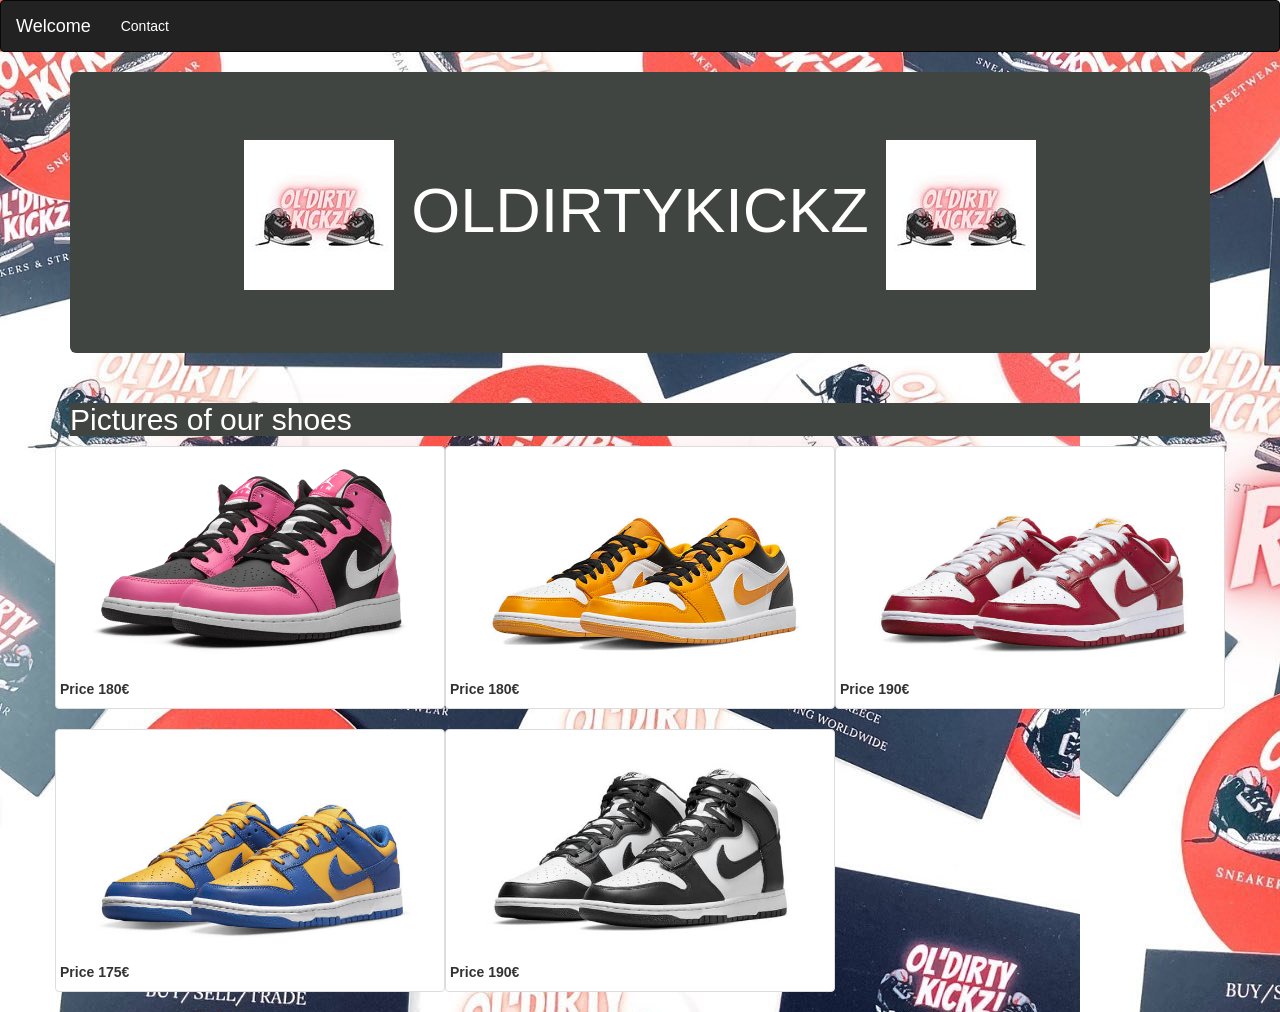
<file: oldkickz/index.html>
<!DOCTYPE html>
<html>
  <head>
    <meta charset="utf-8">
    <title>Project</title>
    <link rel="stylesheet" href="style.css">
    <link rel="stylesheet" href="https://maxcdn.bootstrapcdn.com/bootstrap/3.3.7/css/bootstrap.min.css" integrity="sha384-BVYiiSIFeK1dGmJRAkycuHAHRg32OmUcww7on3RYdg4Va+PmSTsz/K68vbdEjh4u" crossorigin="anonymous">
  </head>
  <style>
body {  background-image: url('photo/bg.jpg');}
</style>
  <body>

    <nav class="navbar navbar-inverse">
      <div class="navbar-header">
        <a id="welc"class="navbar-brand" href="#">Welcome</a>

      </div>
      <ul class="nav navbar-nav">
        <li><a id="welc"href="old_con.html">Contact</a></li>
      </ul>

    </nav>

    <div class="container">
      <div id="w" class="jumbotron">
        <h1 id="ol"><img src="photo/logo.jpg" alt=""> OLDIRTYKICKZ <img src="photo/logo.jpg" alt=""></h1>
        <p></p>
        <p></p>
      </div>

    </div>
    <div class="container">
      <h2 id="wel">Pictures of our shoes</h2>
      <div class="row">
        <div class="col-lg-4 col-xs-6 thumbnail">
          <a href="prod1.html"><img src="photo\pink\12.jpg" alt=""></a>
          <label for="">Price 180€</label></div>
        <div class="col-lg-4 col-xs-6 thumbnail">
          <a href="prod2.html"><img src="photo\yellow\1.jpg" alt=""></a>
          <label for="">Price 180€</label></div>
        <div class="col-lg-4 col-xs-6 thumbnail">
          <a href="prod2.html"><img src="photo\red\1.jpg" alt=""></a>
        <label for="">Price 190€</label></div>
        <div class="col-lg-4 col-xs-6 thumbnail">
          <a href="prod3.html"><img src="photo\blue_yellow\1.jpg" alt=""></a>
          <label for="">Price 175€</label></div>
        <div class="col-lg-4 col-xs-6 thumbnail">
          <a href="prod4.html"><img src="photo\black_white\1.jpg" alt=""></a>
          <label for="">Price 190€</label></div>



      </div>

    </div>

  </body>
</html>
</file>
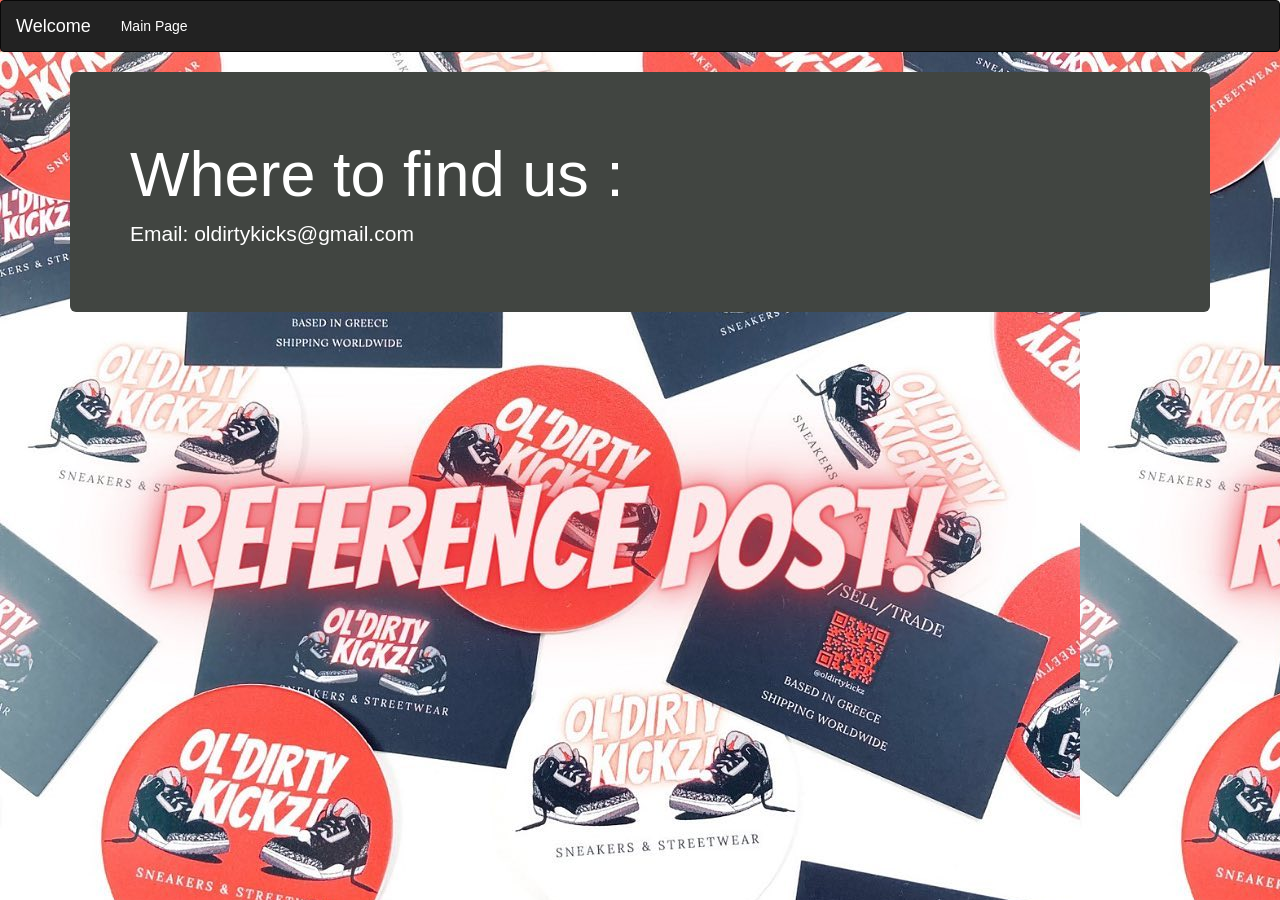
<file: oldkickz/old_con.html>
<!DOCTYPE html>
<html>
  <head>
    <meta charset="utf-8">
    <title>Project</title>
    <link rel="stylesheet" href="style.css">
    <link rel="stylesheet" href="https://maxcdn.bootstrapcdn.com/bootstrap/3.3.7/css/bootstrap.min.css" integrity="sha384-BVYiiSIFeK1dGmJRAkycuHAHRg32OmUcww7on3RYdg4Va+PmSTsz/K68vbdEjh4u" crossorigin="anonymous">
  </head>
  <style>
    body {  background-image: url('photo/bg.jpg');}
  </style>
  <body>

    <nav class="navbar navbar-inverse">
      <div class="navbar-header">
        <a id="welc" class="navbar-brand" href="#">Welcome</a>

      </div>
      <ul class="nav navbar-nav">
        <li><a id="welc"href="old_main.html">Main Page</a></li>
      </ul>

    </nav>


    <div class="container">
      <div id="w" class="jumbotron">
        <h1 id="welc">Where to find us :</h1>
        <p id="welc">Email: oldirtykicks@gmail.com</p>
        
      </div>



  </body>
</html>
</file>
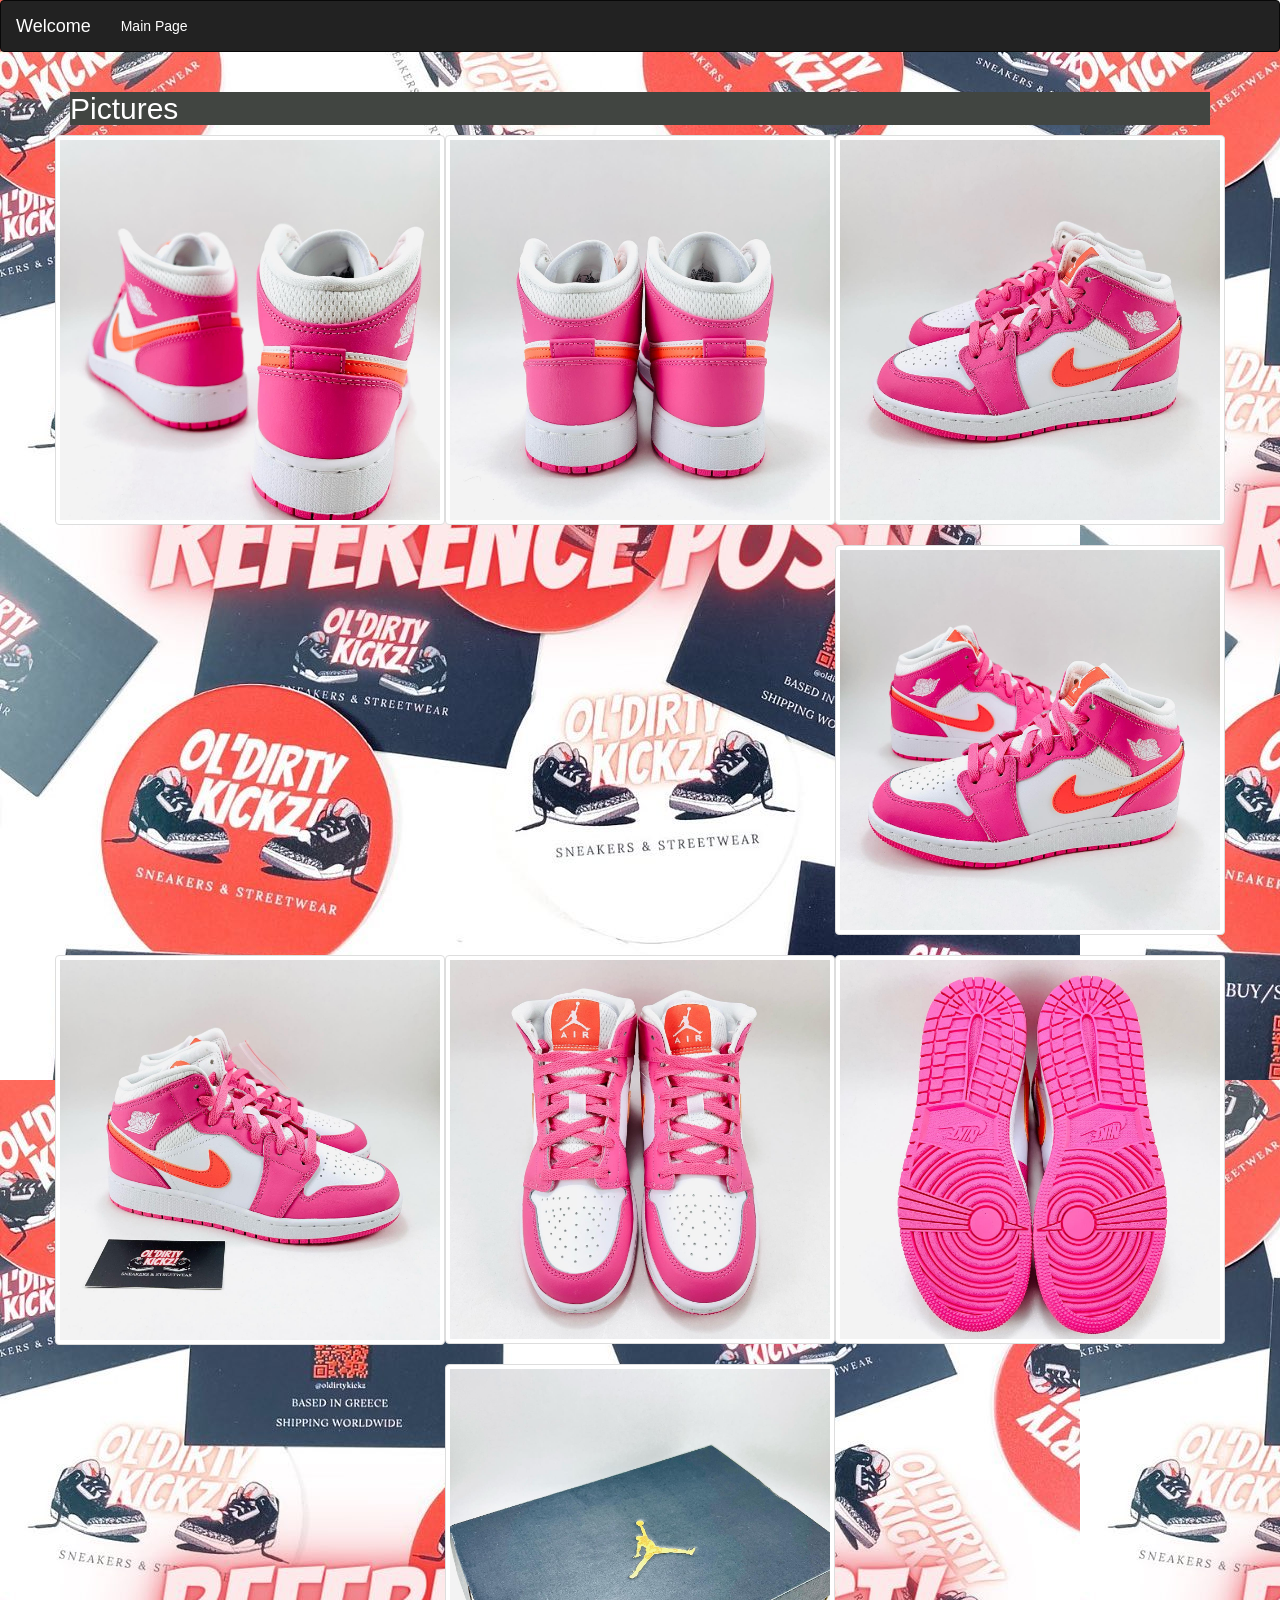
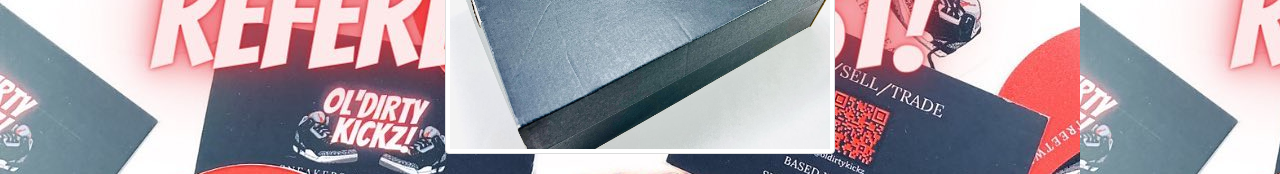
<file: oldkickz/prod1.html>
<!DOCTYPE html>
<html>
  <head>
    <meta charset="utf-8">
    <title>Project</title>
    <link rel="stylesheet" href="style.css">
    <link rel="stylesheet" href="https://maxcdn.bootstrapcdn.com/bootstrap/3.3.7/css/bootstrap.min.css" integrity="sha384-BVYiiSIFeK1dGmJRAkycuHAHRg32OmUcww7on3RYdg4Va+PmSTsz/K68vbdEjh4u" crossorigin="anonymous">
  </head>
  <style>
    body {  background-image: url('photo/bg.jpg');}
  </style>
  <body>

    <nav class="navbar navbar-inverse">
      <div class="navbar-header">
        <a id="welc" class="navbar-brand" href="#">Welcome</a>

      </div>
      <ul class="nav navbar-nav">
        <li><a id="welc"href="old_main.html">Main Page</a></li>
      </ul>

    </nav>

    <div class="container">
      <h2 id="wel">Pictures</h2>
      <div class="row">
        <div class="col-lg-4 col-xs-6 thumbnail"><img src="photo\pink\1.jpg" alt=""></div>
        <div class="col-lg-4 col-xs-6 thumbnail"><img src="photo\pink\2.jpg" alt=""></div>
        <div class="col-lg-4 col-xs-6 thumbnail"><img src="photo\pink\3.jpg" alt=""></div>
        <div class="col-lg-4 col-xs-6 thumbnail"><img src="photo\pink\4.jpg" alt=""></div>
        <div class="col-lg-4 col-xs-6 thumbnail"><img src="photo\pink\5.jpg" alt=""></div>
        <div class="col-lg-4 col-xs-6 thumbnail"><img src="photo\pink\6.jpg" alt=""></div>
        <div class="col-lg-4 col-xs-6 thumbnail"><img src="photo\pink\7.jpg" alt=""></div>
        <div class="col-lg-4 col-xs-6 thumbnail"><img src="photo\pink\8.jpg" alt=""></div>
        </div>
        </div>

  </body>
</html>
</file>
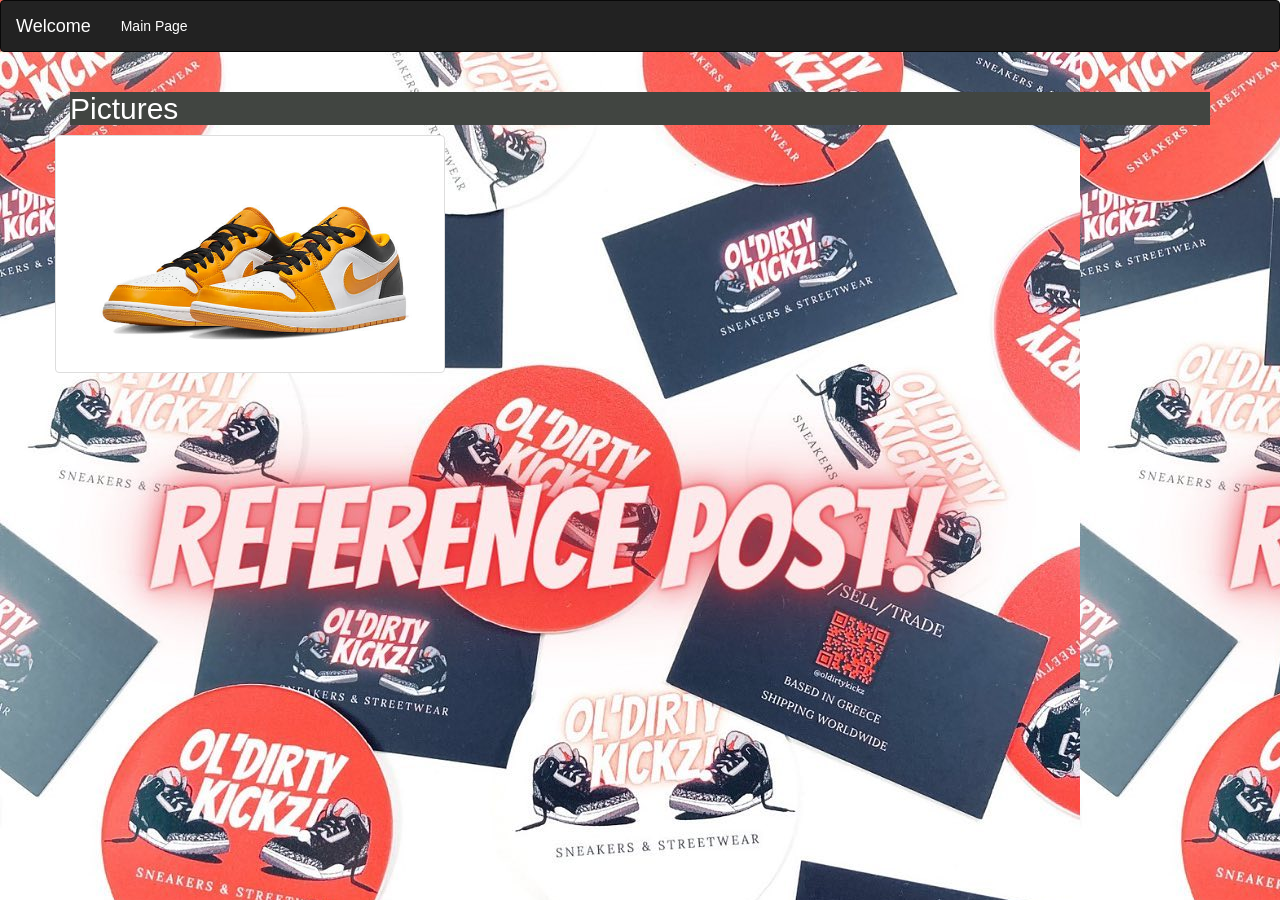
<file: oldkickz/prod2.html>
<!DOCTYPE html>
<html>
  <head>
    <meta charset="utf-8">
    <title>Project</title>
    <link rel="stylesheet" href="style.css">
    <link rel="stylesheet" href="https://maxcdn.bootstrapcdn.com/bootstrap/3.3.7/css/bootstrap.min.css" integrity="sha384-BVYiiSIFeK1dGmJRAkycuHAHRg32OmUcww7on3RYdg4Va+PmSTsz/K68vbdEjh4u" crossorigin="anonymous">
  </head>
  <style>
    body {  background-image: url('photo/bg.jpg');}
  </style>
  <body>

    <nav class="navbar navbar-inverse">
      <div class="navbar-header">
        <a id="welc" class="navbar-brand" href="#">Welcome</a>

      </div>
      <ul class="nav navbar-nav">
        <li><a id="welc"href="old_main.html">Main Page</a></li>
      </ul>

    </nav>

    <div class="container">
      <h2 id="wel">Pictures</h2>
      <div class="row">
        <div class="col-lg-4 col-xs-6 thumbnail"><img src="photo\yellow\1.jpg" alt=""></div>

        </div>
        </div>

  </body>
</html>
</file>
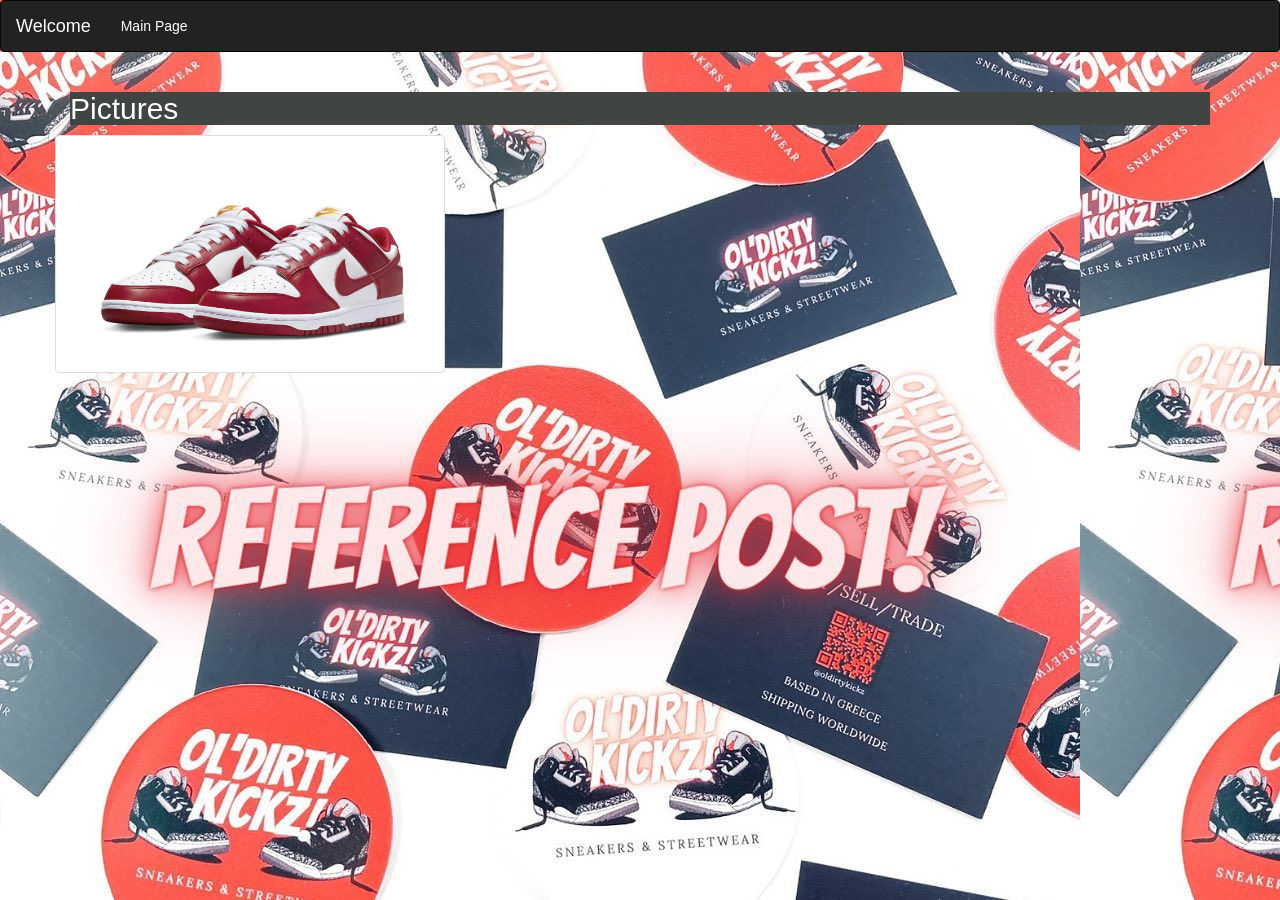
<file: oldkickz/prod3.html>
<!DOCTYPE html>
<html>
  <head>
    <meta charset="utf-8">
    <title>Project</title>
    <link rel="stylesheet" href="style.css">
    <link rel="stylesheet" href="https://maxcdn.bootstrapcdn.com/bootstrap/3.3.7/css/bootstrap.min.css" integrity="sha384-BVYiiSIFeK1dGmJRAkycuHAHRg32OmUcww7on3RYdg4Va+PmSTsz/K68vbdEjh4u" crossorigin="anonymous">
  </head>
  <style>
    body {  background-image: url('photo/bg.jpg');}
  </style>
  <body>

    <nav class="navbar navbar-inverse">
      <div class="navbar-header">
        <a id="welc" class="navbar-brand" href="#">Welcome</a>

      </div>
      <ul class="nav navbar-nav">
        <li><a id="welc"href="old_main.html">Main Page</a></li>
      </ul>

    </nav>

    <div class="container">
      <h2 id="wel">Pictures</h2>
      <div class="row">
        <div class="col-lg-4 col-xs-6 thumbnail"><img src="photo\red\1.jpg" alt=""></div>

        </div>

  </body>
</html>
</file>
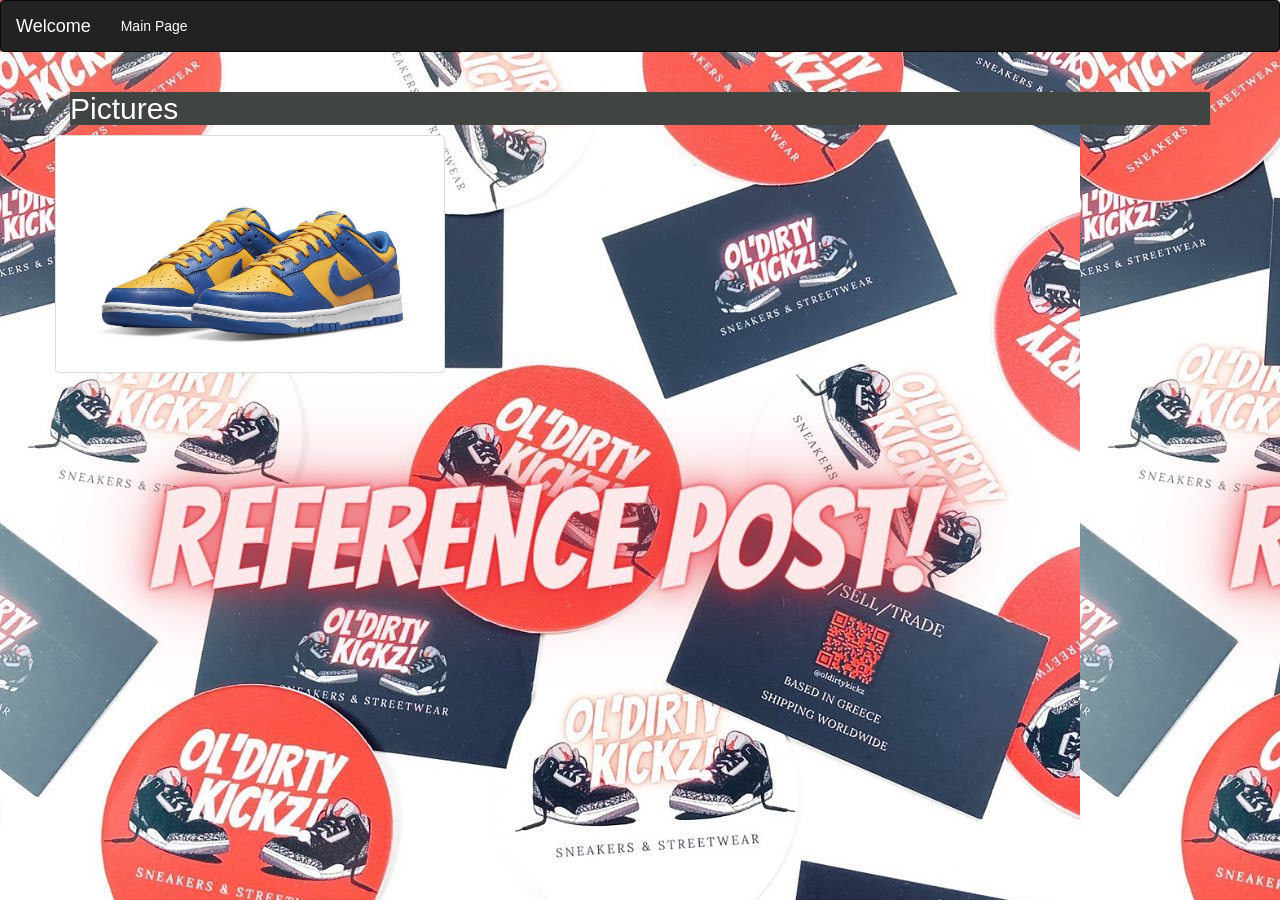
<file: oldkickz/prod4.html>
<!DOCTYPE html>
<html>
  <head>
    <meta charset="utf-8">
    <title>Project</title>
    <link rel="stylesheet" href="style.css">
    <link rel="stylesheet" href="https://maxcdn.bootstrapcdn.com/bootstrap/3.3.7/css/bootstrap.min.css" integrity="sha384-BVYiiSIFeK1dGmJRAkycuHAHRg32OmUcww7on3RYdg4Va+PmSTsz/K68vbdEjh4u" crossorigin="anonymous">
  </head>
  <style>
    body {  background-image: url('photo/bg.jpg');}
  </style>
  <body>

    <nav class="navbar navbar-inverse">
      <div class="navbar-header">
        <a id="welc" class="navbar-brand" href="#">Welcome</a>

      </div>
      <ul class="nav navbar-nav">
        <li><a id="welc"href="old_main.html">Main Page</a></li>
      </ul>

    </nav>

    <div class="container">
      <h2 id="wel">Pictures</h2>
      <div class="row">
        <div class="col-lg-4 col-xs-6 thumbnail"><img src="photo\blue_yellow\1.jpg" alt=""></div>

        </div>

  </body>
</html>
</file>
<file: oldkickz/style.css>
#welc{
  color: white;
}
#wel{
  color: white;
  background-color:#414541;
}

#ol{
  color: white;
  text-align: center;
}

#w{
  background-color: #414541;
}
</file>
